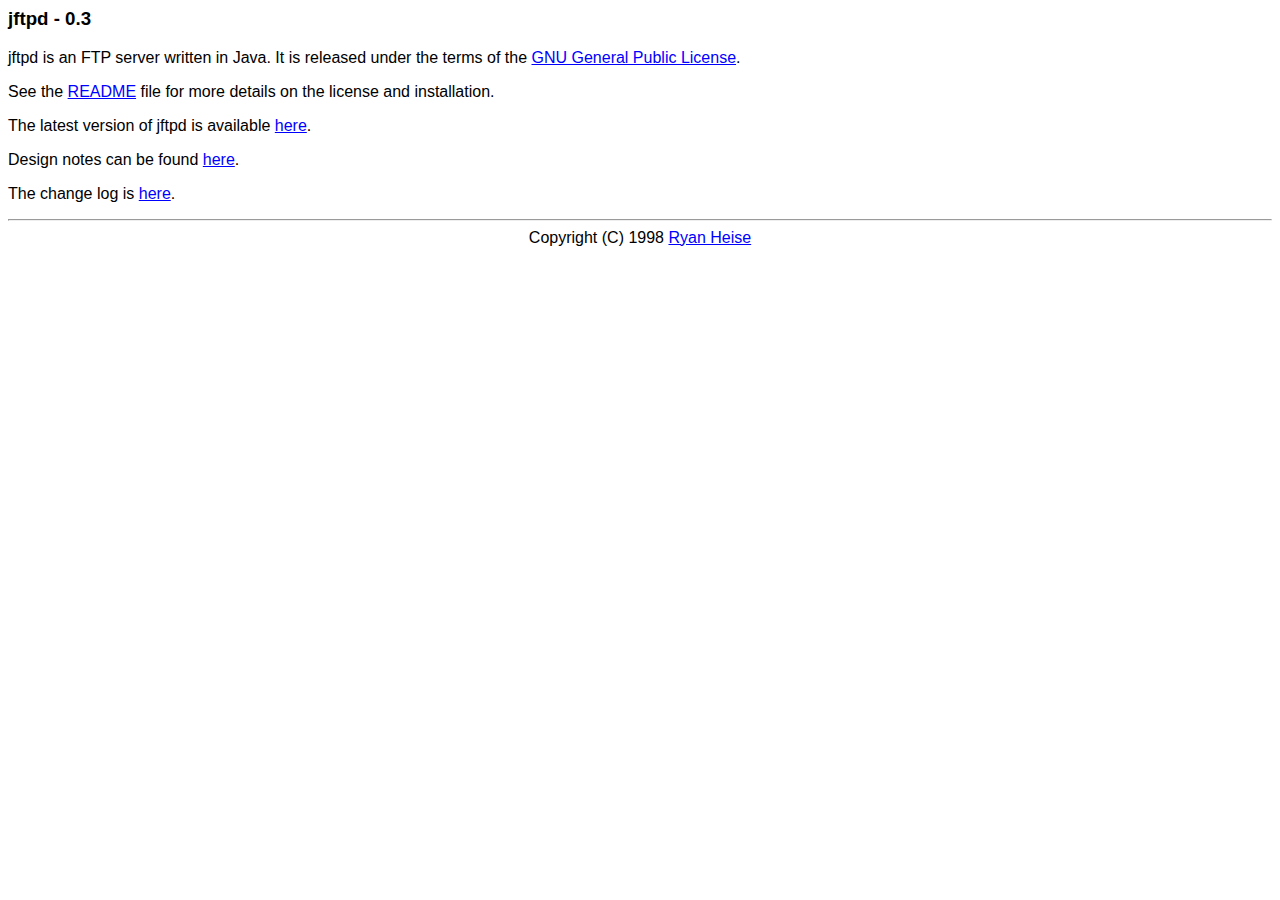
<file: index.html>
<html>
<head>
<title>Java ftp server</title>
<link rel="stylesheet" type="text/css" name="style" href="style.css">
</head>
<body bgcolor=white>

<h3>jftpd - 0.3</h3>

<p>
jftpd is an FTP server written in Java. It is released under the terms of the
<a href="copying.html">GNU General Public License</a>.

<p>
See the <a href="README.html">README</a> file for more details on the license
and installation.

<p>
The latest version of jftpd is available <a
href="http://www.progsoc.uts.edu.au/~rheise/projects/jftpd/">here</a>.

<p>
Design notes can be found <a href="design.html">here</a>.

<p>
The change log is <a href="ChangeLog.txt">here</a>.

<p><hr>
<center>Copyright (C) 1998 <a href="mailto:ryan@maxiem.com">Ryan Heise</a></center>

</body>
</html>
</file>
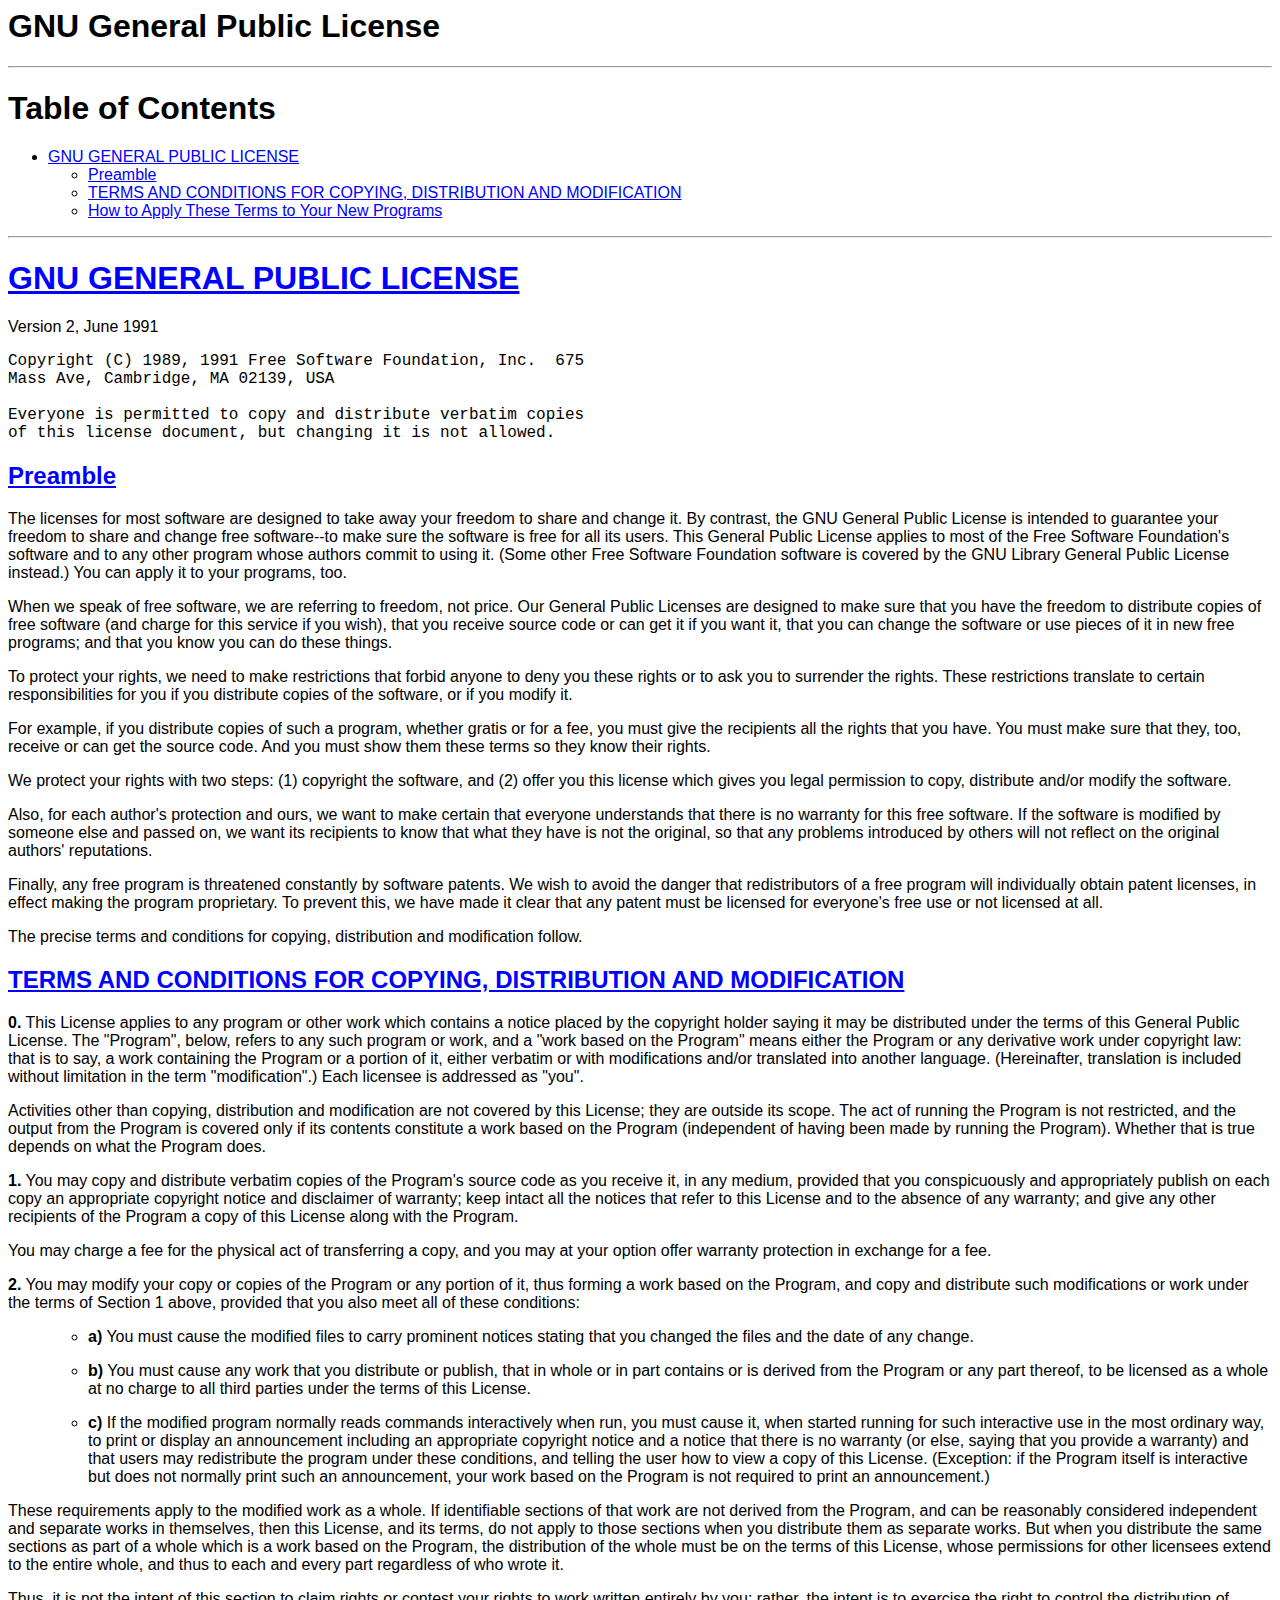
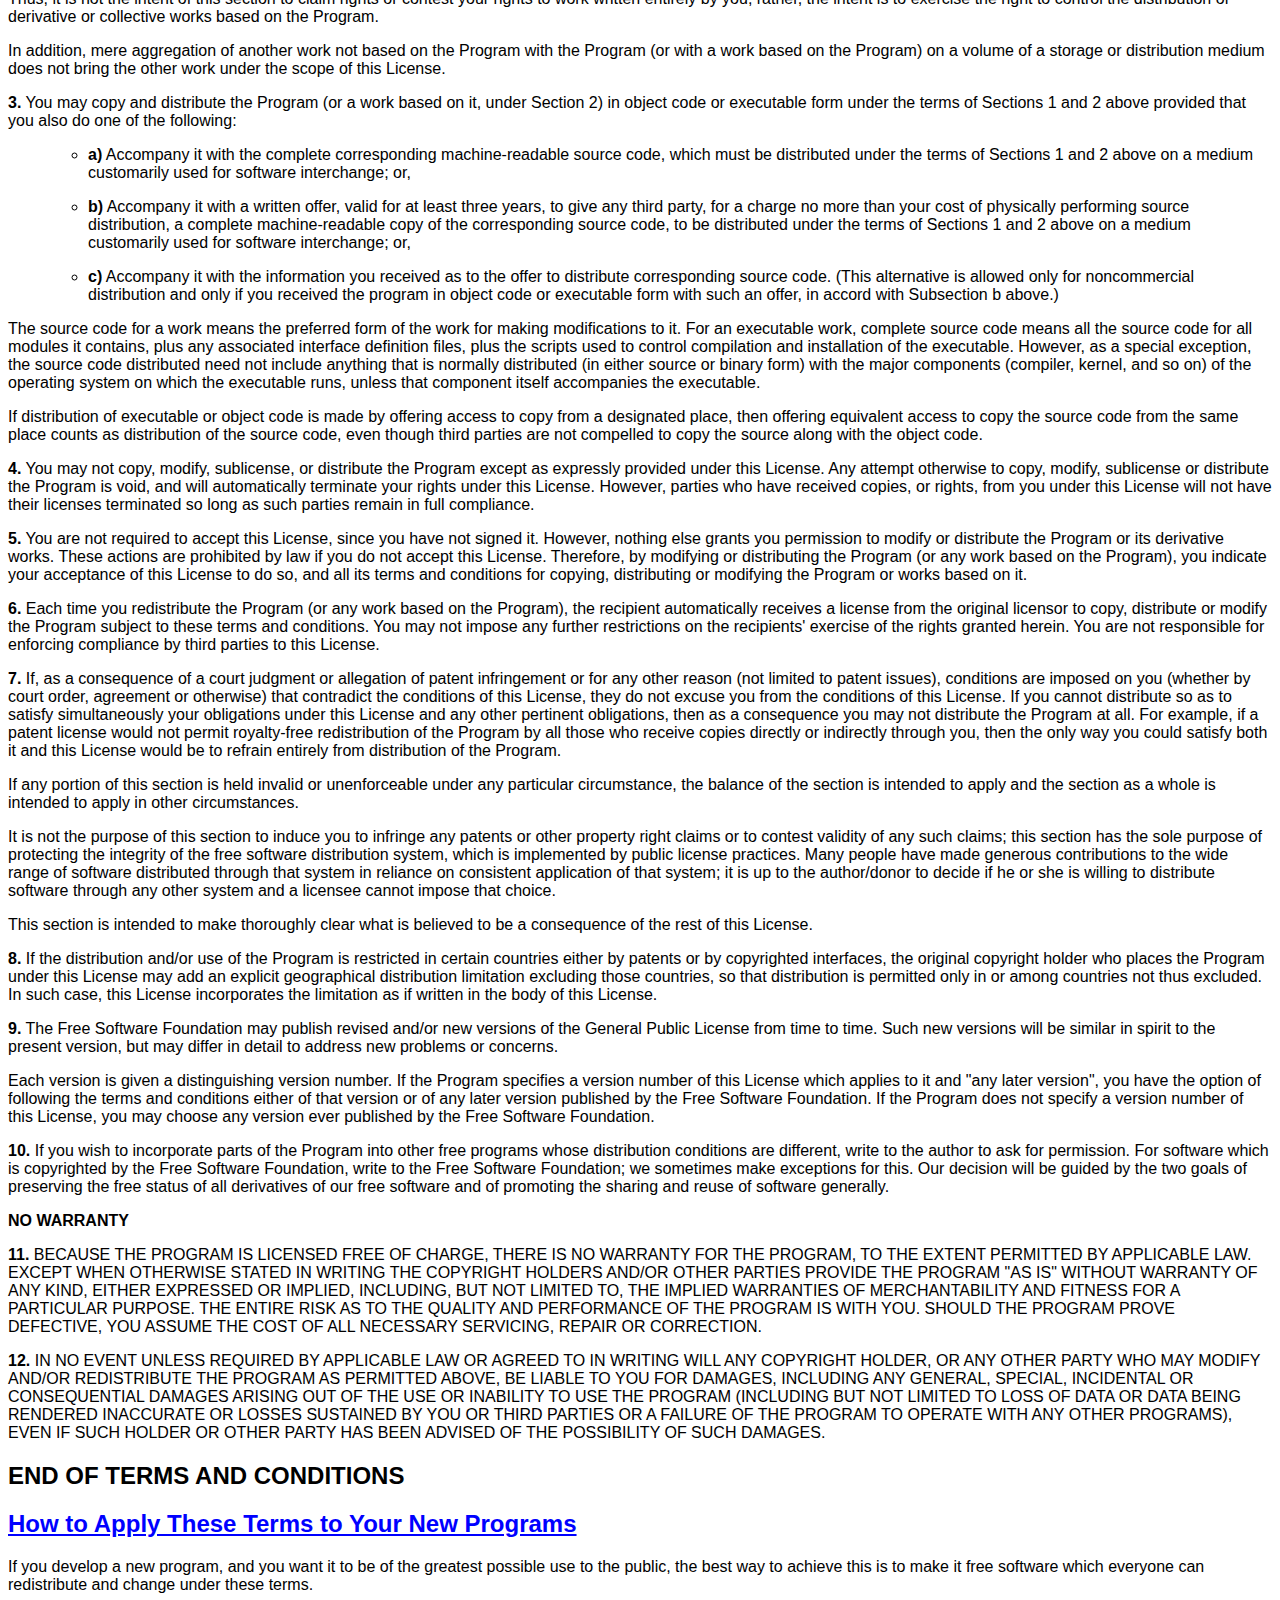
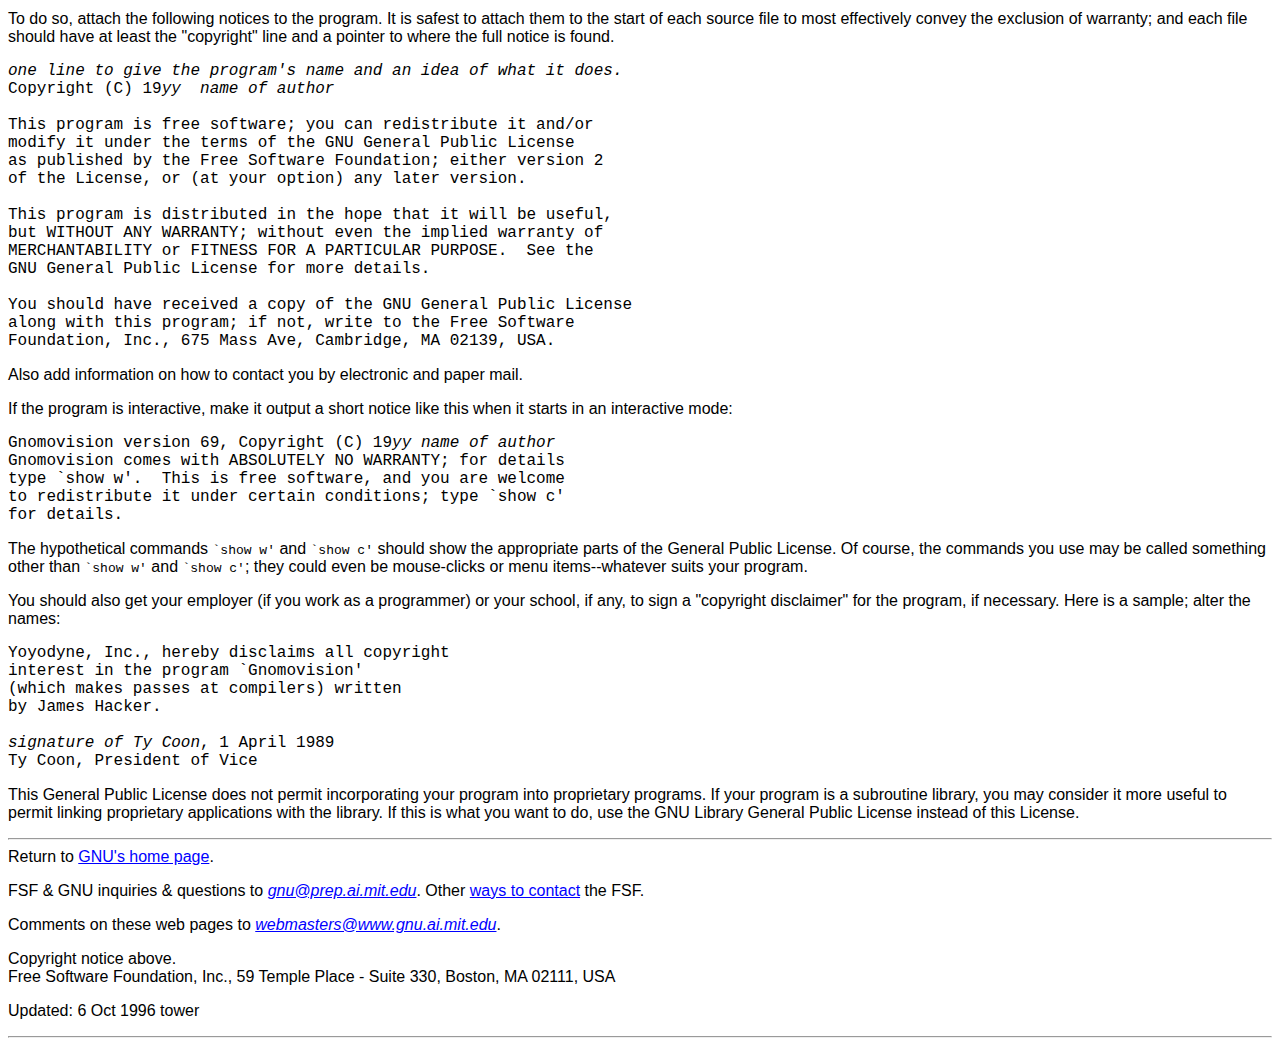
<file: copying.html>
<!DOCTYPE html PUBLIC "-//IETF//DTD HTML 2.0//EN">
<HTML>
<HEAD>
<TITLE>GNU General Public License - GNU Project - Free Software Foundation (FSF)</TITLE>
<LINK REV="made" HREF="mailto:webmasters@www.gnu.ai.mit.edu">
<link rel="stylesheet" type="text/css" name="style" href="style.css">
</HEAD>
<BODY>
<H1>GNU General Public License</H1>
<P>
<P><HR><P>
<H1>Table of Contents</H1>
<UL>
<LI><A NAME="TOC1" HREF="#SEC1">GNU GENERAL PUBLIC LICENSE</A>
<UL>
<LI><A NAME="TOC2" HREF="#SEC2">Preamble</A>
<LI><A NAME="TOC3" HREF="#SEC3">TERMS AND CONDITIONS FOR COPYING, DISTRIBUTION AND MODIFICATION</A>
<LI><A NAME="TOC4" HREF="#SEC4">How to Apply These Terms to Your New Programs</A>

</UL>
</UL>
<P><HR><P>



<H1><A NAME="SEC1" HREF="#TOC1">GNU GENERAL PUBLIC LICENSE</A></H1>
<P>
Version 2, June 1991

</P>

<PRE>
Copyright (C) 1989, 1991 Free Software Foundation, Inc.  675
Mass Ave, Cambridge, MA 02139, USA

Everyone is permitted to copy and distribute verbatim copies
of this license document, but changing it is not allowed.
</PRE>



<H2><A NAME="SEC2" HREF="#TOC2">Preamble</A></H2>

<P>
  The licenses for most software are designed to take away your
freedom to share and change it.  By contrast, the GNU General Public
License is intended to guarantee your freedom to share and change free
software--to make sure the software is free for all its users.  This
General Public License applies to most of the Free Software
Foundation's software and to any other program whose authors commit to
using it.  (Some other Free Software Foundation software is covered by
the GNU Library General Public License instead.)  You can apply it to
your programs, too.

</P>
<P>
  When we speak of free software, we are referring to freedom, not
price.  Our General Public Licenses are designed to make sure that you
have the freedom to distribute copies of free software (and charge for
this service if you wish), that you receive source code or can get it
if you want it, that you can change the software or use pieces of it
in new free programs; and that you know you can do these things.

</P>
<P>
  To protect your rights, we need to make restrictions that forbid
anyone to deny you these rights or to ask you to surrender the rights.
These restrictions translate to certain responsibilities for you if you
distribute copies of the software, or if you modify it.

</P>
<P>
  For example, if you distribute copies of such a program, whether
gratis or for a fee, you must give the recipients all the rights that
you have.  You must make sure that they, too, receive or can get the
source code.  And you must show them these terms so they know their
rights.

</P>
<P>
  We protect your rights with two steps: (1) copyright the software, and
(2) offer you this license which gives you legal permission to copy,
distribute and/or modify the software.

</P>
<P>
  Also, for each author's protection and ours, we want to make certain
that everyone understands that there is no warranty for this free
software.  If the software is modified by someone else and passed on, we
want its recipients to know that what they have is not the original, so
that any problems introduced by others will not reflect on the original
authors' reputations.

</P>
<P>
  Finally, any free program is threatened constantly by software
patents.  We wish to avoid the danger that redistributors of a free
program will individually obtain patent licenses, in effect making the
program proprietary.  To prevent this, we have made it clear that any
patent must be licensed for everyone's free use or not licensed at all.

</P>
<P>
  The precise terms and conditions for copying, distribution and
modification follow.

</P>


<H2><A NAME="SEC3" HREF="#TOC3">TERMS AND CONDITIONS FOR COPYING, DISTRIBUTION AND MODIFICATION</A></H2>


<P>

<STRONG>0.</STRONG>
 This License applies to any program or other work which contains
a notice placed by the copyright holder saying it may be distributed
under the terms of this General Public License.  The "Program", below,
refers to any such program or work, and a "work based on the Program"
means either the Program or any derivative work under copyright law:
that is to say, a work containing the Program or a portion of it,
either verbatim or with modifications and/or translated into another
language.  (Hereinafter, translation is included without limitation in
the term "modification".)  Each licensee is addressed as "you".
<P>

Activities other than copying, distribution and modification are not
covered by this License; they are outside its scope.  The act of
running the Program is not restricted, and the output from the Program
is covered only if its contents constitute a work based on the
Program (independent of having been made by running the Program).
Whether that is true depends on what the Program does.

<P>

<STRONG>1.</STRONG>
 You may copy and distribute verbatim copies of the Program's
source code as you receive it, in any medium, provided that you
conspicuously and appropriately publish on each copy an appropriate
copyright notice and disclaimer of warranty; keep intact all the
notices that refer to this License and to the absence of any warranty;
and give any other recipients of the Program a copy of this License
along with the Program.
<P>

You may charge a fee for the physical act of transferring a copy, and
you may at your option offer warranty protection in exchange for a fee.
<P>

<STRONG>2.</STRONG>
 You may modify your copy or copies of the Program or any portion
of it, thus forming a work based on the Program, and copy and
distribute such modifications or work under the terms of Section 1
above, provided that you also meet all of these conditions:
<P>

<!-- we use this doubled UL to get the sub-sections indented, -->
<!-- while making the bullets as unobvious as possible. -->
<UL>
<UL>
<P>
<LI>

<STRONG>a)</STRONG>
 You must cause the modified files to carry prominent notices
stating that you changed the files and the date of any change.

<P>
<LI>

<STRONG>b)</STRONG>
 You must cause any work that you distribute or publish, that in
whole or in part contains or is derived from the Program or any
part thereof, to be licensed as a whole at no charge to all third
parties under the terms of this License.

<P>
<LI>

<STRONG>c)</STRONG>
 If the modified program normally reads commands interactively
when run, you must cause it, when started running for such
interactive use in the most ordinary way, to print or display an
announcement including an appropriate copyright notice and a
notice that there is no warranty (or else, saying that you provide
a warranty) and that users may redistribute the program under
these conditions, and telling the user how to view a copy of this
License.  (Exception: if the Program itself is interactive but
does not normally print such an announcement, your work based on
the Program is not required to print an announcement.)
</UL>
</UL>

These requirements apply to the modified work as a whole.  If
identifiable sections of that work are not derived from the Program,
and can be reasonably considered independent and separate works in
themselves, then this License, and its terms, do not apply to those
sections when you distribute them as separate works.  But when you
distribute the same sections as part of a whole which is a work based
on the Program, the distribution of the whole must be on the terms of
this License, whose permissions for other licensees extend to the
entire whole, and thus to each and every part regardless of who wrote it.
<P>

Thus, it is not the intent of this section to claim rights or contest
your rights to work written entirely by you; rather, the intent is to
exercise the right to control the distribution of derivative or
collective works based on the Program.
<P>

In addition, mere aggregation of another work not based on the Program
with the Program (or with a work based on the Program) on a volume of
a storage or distribution medium does not bring the other work under
the scope of this License.

<P>

<STRONG>3.</STRONG>
 You may copy and distribute the Program (or a work based on it,
under Section 2) in object code or executable form under the terms of
Sections 1 and 2 above provided that you also do one of the following:


<!-- we use this doubled UL to get the sub-sections indented, -->
<!-- while making the bullets as unobvious as possible. -->
<UL>
<UL>
<P>
<LI>

<STRONG>a)</STRONG>
 Accompany it with the complete corresponding machine-readable
source code, which must be distributed under the terms of Sections
1 and 2 above on a medium customarily used for software interchange; or,

<P>
<LI>

<STRONG>b)</STRONG>
 Accompany it with a written offer, valid for at least three
years, to give any third party, for a charge no more than your
cost of physically performing source distribution, a complete
machine-readable copy of the corresponding source code, to be
distributed under the terms of Sections 1 and 2 above on a medium
customarily used for software interchange; or,

<P>
<LI>

<STRONG>c)</STRONG>
 Accompany it with the information you received as to the offer
to distribute corresponding source code.  (This alternative is
allowed only for noncommercial distribution and only if you
received the program in object code or executable form with such
an offer, in accord with Subsection b above.)
</UL>
</UL>

The source code for a work means the preferred form of the work for
making modifications to it.  For an executable work, complete source
code means all the source code for all modules it contains, plus any
associated interface definition files, plus the scripts used to
control compilation and installation of the executable.  However, as a
special exception, the source code distributed need not include
anything that is normally distributed (in either source or binary
form) with the major components (compiler, kernel, and so on) of the
operating system on which the executable runs, unless that component
itself accompanies the executable.
<P>

If distribution of executable or object code is made by offering
access to copy from a designated place, then offering equivalent
access to copy the source code from the same place counts as
distribution of the source code, even though third parties are not
compelled to copy the source along with the object code.
<P>

<STRONG>4.</STRONG>
 You may not copy, modify, sublicense, or distribute the Program
except as expressly provided under this License.  Any attempt
otherwise to copy, modify, sublicense or distribute the Program is
void, and will automatically terminate your rights under this License.
However, parties who have received copies, or rights, from you under
this License will not have their licenses terminated so long as such
parties remain in full compliance.

<P>

<STRONG>5.</STRONG>
 You are not required to accept this License, since you have not
signed it.  However, nothing else grants you permission to modify or
distribute the Program or its derivative works.  These actions are
prohibited by law if you do not accept this License.  Therefore, by
modifying or distributing the Program (or any work based on the
Program), you indicate your acceptance of this License to do so, and
all its terms and conditions for copying, distributing or modifying
the Program or works based on it.

<P>

<STRONG>6.</STRONG>
 Each time you redistribute the Program (or any work based on the
Program), the recipient automatically receives a license from the
original licensor to copy, distribute or modify the Program subject to
these terms and conditions.  You may not impose any further
restrictions on the recipients' exercise of the rights granted herein.
You are not responsible for enforcing compliance by third parties to
this License.

<P>

<STRONG>7.</STRONG>
 If, as a consequence of a court judgment or allegation of patent
infringement or for any other reason (not limited to patent issues),
conditions are imposed on you (whether by court order, agreement or
otherwise) that contradict the conditions of this License, they do not
excuse you from the conditions of this License.  If you cannot
distribute so as to satisfy simultaneously your obligations under this
License and any other pertinent obligations, then as a consequence you
may not distribute the Program at all.  For example, if a patent
license would not permit royalty-free redistribution of the Program by
all those who receive copies directly or indirectly through you, then
the only way you could satisfy both it and this License would be to
refrain entirely from distribution of the Program.
<P>

If any portion of this section is held invalid or unenforceable under
any particular circumstance, the balance of the section is intended to
apply and the section as a whole is intended to apply in other
circumstances.
<P>

It is not the purpose of this section to induce you to infringe any
patents or other property right claims or to contest validity of any
such claims; this section has the sole purpose of protecting the
integrity of the free software distribution system, which is
implemented by public license practices.  Many people have made
generous contributions to the wide range of software distributed
through that system in reliance on consistent application of that
system; it is up to the author/donor to decide if he or she is willing
to distribute software through any other system and a licensee cannot
impose that choice.
<P>

This section is intended to make thoroughly clear what is believed to
be a consequence of the rest of this License.

<P>

<STRONG>8.</STRONG>
 If the distribution and/or use of the Program is restricted in
certain countries either by patents or by copyrighted interfaces, the
original copyright holder who places the Program under this License
may add an explicit geographical distribution limitation excluding
those countries, so that distribution is permitted only in or among
countries not thus excluded.  In such case, this License incorporates
the limitation as if written in the body of this License.

<P>

<STRONG>9.</STRONG>
 The Free Software Foundation may publish revised and/or new versions
of the General Public License from time to time.  Such new versions will
be similar in spirit to the present version, but may differ in detail to
address new problems or concerns.
<P>

Each version is given a distinguishing version number.  If the Program
specifies a version number of this License which applies to it and "any
later version", you have the option of following the terms and conditions
either of that version or of any later version published by the Free
Software Foundation.  If the Program does not specify a version number of
this License, you may choose any version ever published by the Free Software
Foundation.

<P>


<STRONG>10.</STRONG>
 If you wish to incorporate parts of the Program into other free
programs whose distribution conditions are different, write to the author
to ask for permission.  For software which is copyrighted by the Free
Software Foundation, write to the Free Software Foundation; we sometimes
make exceptions for this.  Our decision will be guided by the two goals
of preserving the free status of all derivatives of our free software and
of promoting the sharing and reuse of software generally.



<P><STRONG>NO WARRANTY</STRONG></P>

<P>

<STRONG>11.</STRONG>
 BECAUSE THE PROGRAM IS LICENSED FREE OF CHARGE, THERE IS NO WARRANTY
FOR THE PROGRAM, TO THE EXTENT PERMITTED BY APPLICABLE LAW.  EXCEPT WHEN
OTHERWISE STATED IN WRITING THE COPYRIGHT HOLDERS AND/OR OTHER PARTIES
PROVIDE THE PROGRAM "AS IS" WITHOUT WARRANTY OF ANY KIND, EITHER EXPRESSED
OR IMPLIED, INCLUDING, BUT NOT LIMITED TO, THE IMPLIED WARRANTIES OF
MERCHANTABILITY AND FITNESS FOR A PARTICULAR PURPOSE.  THE ENTIRE RISK AS
TO THE QUALITY AND PERFORMANCE OF THE PROGRAM IS WITH YOU.  SHOULD THE
PROGRAM PROVE DEFECTIVE, YOU ASSUME THE COST OF ALL NECESSARY SERVICING,
REPAIR OR CORRECTION.

<P>

<STRONG>12.</STRONG>
 IN NO EVENT UNLESS REQUIRED BY APPLICABLE LAW OR AGREED TO IN WRITING
WILL ANY COPYRIGHT HOLDER, OR ANY OTHER PARTY WHO MAY MODIFY AND/OR
REDISTRIBUTE THE PROGRAM AS PERMITTED ABOVE, BE LIABLE TO YOU FOR DAMAGES,
INCLUDING ANY GENERAL, SPECIAL, INCIDENTAL OR CONSEQUENTIAL DAMAGES ARISING
OUT OF THE USE OR INABILITY TO USE THE PROGRAM (INCLUDING BUT NOT LIMITED
TO LOSS OF DATA OR DATA BEING RENDERED INACCURATE OR LOSSES SUSTAINED BY
YOU OR THIRD PARTIES OR A FAILURE OF THE PROGRAM TO OPERATE WITH ANY OTHER
PROGRAMS), EVEN IF SUCH HOLDER OR OTHER PARTY HAS BEEN ADVISED OF THE
POSSIBILITY OF SUCH DAMAGES.

<P>


<H2>END OF TERMS AND CONDITIONS</H2>



<H2><A NAME="SEC4" HREF="#TOC4">How to Apply These Terms to Your New Programs</A></H2>

<P>
  If you develop a new program, and you want it to be of the greatest
possible use to the public, the best way to achieve this is to make it
free software which everyone can redistribute and change under these terms.

</P>
<P>
  To do so, attach the following notices to the program.  It is safest
to attach them to the start of each source file to most effectively
convey the exclusion of warranty; and each file should have at least
the "copyright" line and a pointer to where the full notice is found.

</P>

<PRE>
<VAR>one line to give the program's name and an idea of what it does.</VAR>
Copyright (C) 19<VAR>yy</VAR>  <VAR>name of author</VAR>

This program is free software; you can redistribute it and/or
modify it under the terms of the GNU General Public License
as published by the Free Software Foundation; either version 2
of the License, or (at your option) any later version.

This program is distributed in the hope that it will be useful,
but WITHOUT ANY WARRANTY; without even the implied warranty of
MERCHANTABILITY or FITNESS FOR A PARTICULAR PURPOSE.  See the
GNU General Public License for more details.

You should have received a copy of the GNU General Public License
along with this program; if not, write to the Free Software
Foundation, Inc., 675 Mass Ave, Cambridge, MA 02139, USA.
</PRE>

<P>
Also add information on how to contact you by electronic and paper mail.

</P>
<P>
If the program is interactive, make it output a short notice like this
when it starts in an interactive mode:

</P>

<PRE>
Gnomovision version 69, Copyright (C) 19<VAR>yy</VAR> <VAR>name of author</VAR>
Gnomovision comes with ABSOLUTELY NO WARRANTY; for details
type `show w'.  This is free software, and you are welcome
to redistribute it under certain conditions; type `show c' 
for details.
</PRE>

<P>
The hypothetical commands <SAMP>`show w'</SAMP> and <SAMP>`show c'</SAMP> should show
the appropriate parts of the General Public License.  Of course, the
commands you use may be called something other than <SAMP>`show w'</SAMP> and
<SAMP>`show c'</SAMP>; they could even be mouse-clicks or menu items--whatever
suits your program.

</P>
<P>
You should also get your employer (if you work as a programmer) or your
school, if any, to sign a "copyright disclaimer" for the program, if
necessary.  Here is a sample; alter the names:

</P>

<PRE>
Yoyodyne, Inc., hereby disclaims all copyright
interest in the program `Gnomovision'
(which makes passes at compilers) written 
by James Hacker.

<VAR>signature of Ty Coon</VAR>, 1 April 1989
Ty Coon, President of Vice
</PRE>

<P>
This General Public License does not permit incorporating your program into
proprietary programs.  If your program is a subroutine library, you may
consider it more useful to permit linking proprietary applications with the
library.  If this is what you want to do, use the GNU Library General
Public License instead of this License.
<HR>
Return to <A HREF="http://www.gnu.org/">GNU's home page</A>.
<P>
FSF &amp; GNU inquiries &amp; questions to
<A HREF="mailto:gnu@prep.ai.mit.edu"><I>gnu@prep.ai.mit.edu</I></A>.
Other <A HREF="http://www.gnu.org/#ContactInfo">ways to contact</A> the FSF.
<P>
Comments on these web pages to
<A HREF="mailto:webmasters@www.gnu.ai.mit.edu"><I>webmasters@www.gnu.ai.mit.edu</I></A>.
<P>
Copyright notice above.<BR>
Free Software Foundation, Inc.,
59 Temple Place - Suite 330, Boston, MA  02111,  USA
<P>
Updated:
<!-- hhmts start -->
 6 Oct 1996 tower
<!-- hhmts end -->
<HR>
</BODY>
</HTML>
</file>
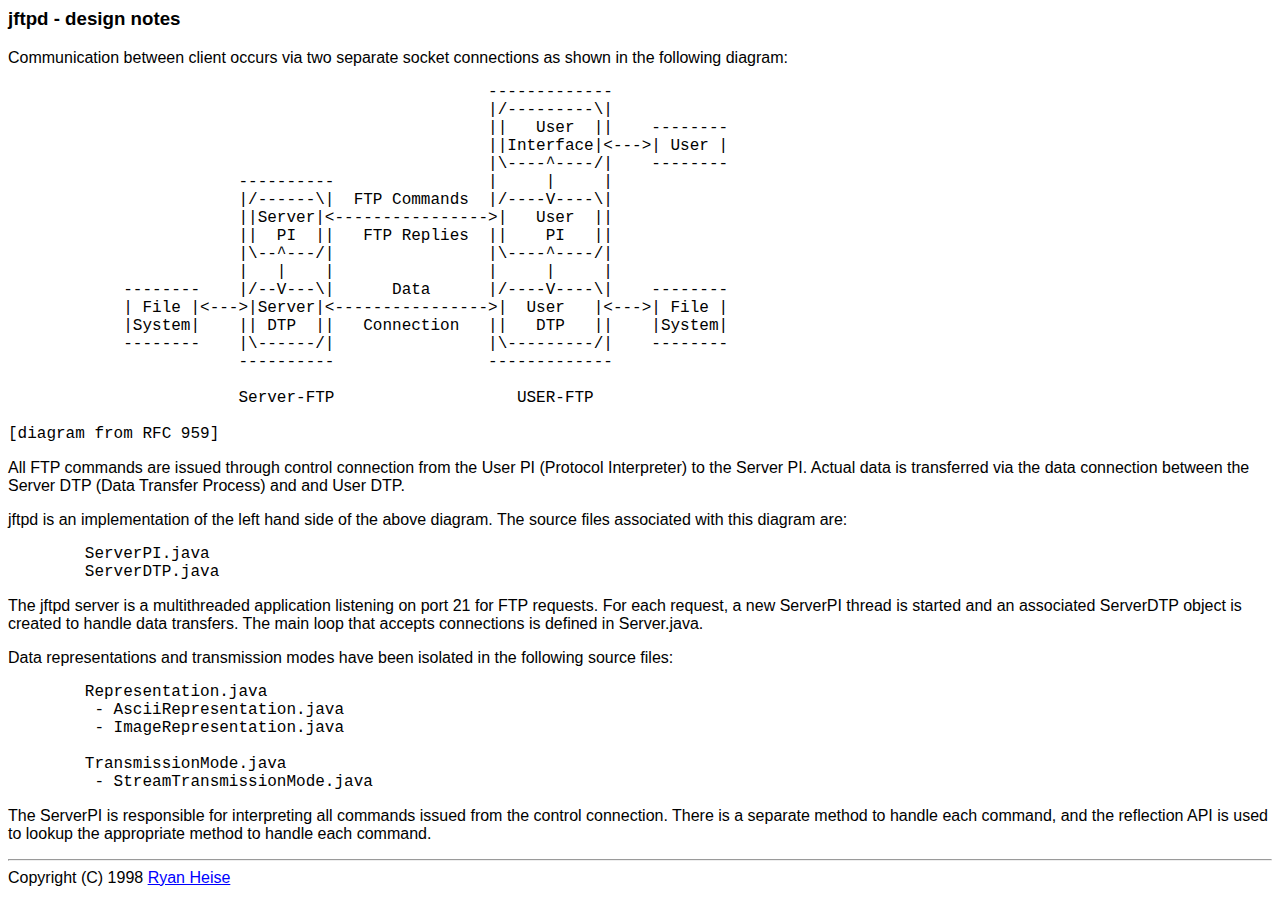
<file: design.html>
<html>
<head>
<title>jftpd - README</title>
<link rel="stylesheet" type="text/css" name="style" href="style.css">
</head>

<body bgcolor=white>

<h3>jftpd - design notes</h3>

<p>Communication between client occurs via two separate socket connections as
shown in the following diagram:

<pre>
                                                  -------------
                                                  |/---------\|
                                                  ||   User  ||    --------
                                                  ||Interface|&lt;---&gt;| User |
                                                  |\----^----/|    --------
                        ----------                |     |     |
                        |/------\|  FTP Commands  |/----V----\|
                        ||Server|&lt;----------------&gt;|   User  ||
                        ||  PI  ||   FTP Replies  ||    PI   ||
                        |\--^---/|                |\----^----/|
                        |   |    |                |     |     |
            --------    |/--V---\|      Data      |/----V----\|    --------
            | File |&lt;---&gt;|Server|&lt;----------------&gt;|  User   |&lt;---&gt;| File |
            |System|    || DTP  ||   Connection   ||   DTP   ||    |System|
            --------    |\------/|                |\---------/|    --------
                        ----------                -------------

                        Server-FTP                   USER-FTP

[diagram from RFC 959]
</pre>

<p>All FTP commands are issued through control connection from the User PI
(Protocol Interpreter) to the Server PI. Actual data is transferred via the
data connection between the Server DTP (Data Transfer Process) and and User
DTP.

<p>jftpd is an implementation of the left hand side of the above diagram. The
source files associated with this diagram are:

<pre>
	ServerPI.java
	ServerDTP.java
</pre>

<p>The jftpd server is a multithreaded application listening on port 21 for FTP
requests. For each request, a new ServerPI thread is started and an associated
ServerDTP object is created to handle data transfers. The main loop that
accepts connections is defined in Server.java.

<p>Data representations and transmission modes have been isolated in the
following source files:

<pre>
	Representation.java
	 - AsciiRepresentation.java
	 - ImageRepresentation.java

	TransmissionMode.java
	 - StreamTransmissionMode.java
</pre>

<p>The ServerPI is responsible for interpreting all commands issued from the
control connection. There is a separate method to handle each command, and the
reflection API is used to lookup the appropriate method to handle each command.

<p><hr>
Copyright (C) 1998 <a href="mailto:ryan@maxiem.com">Ryan Heise</a>

</body>

</html>
</file>
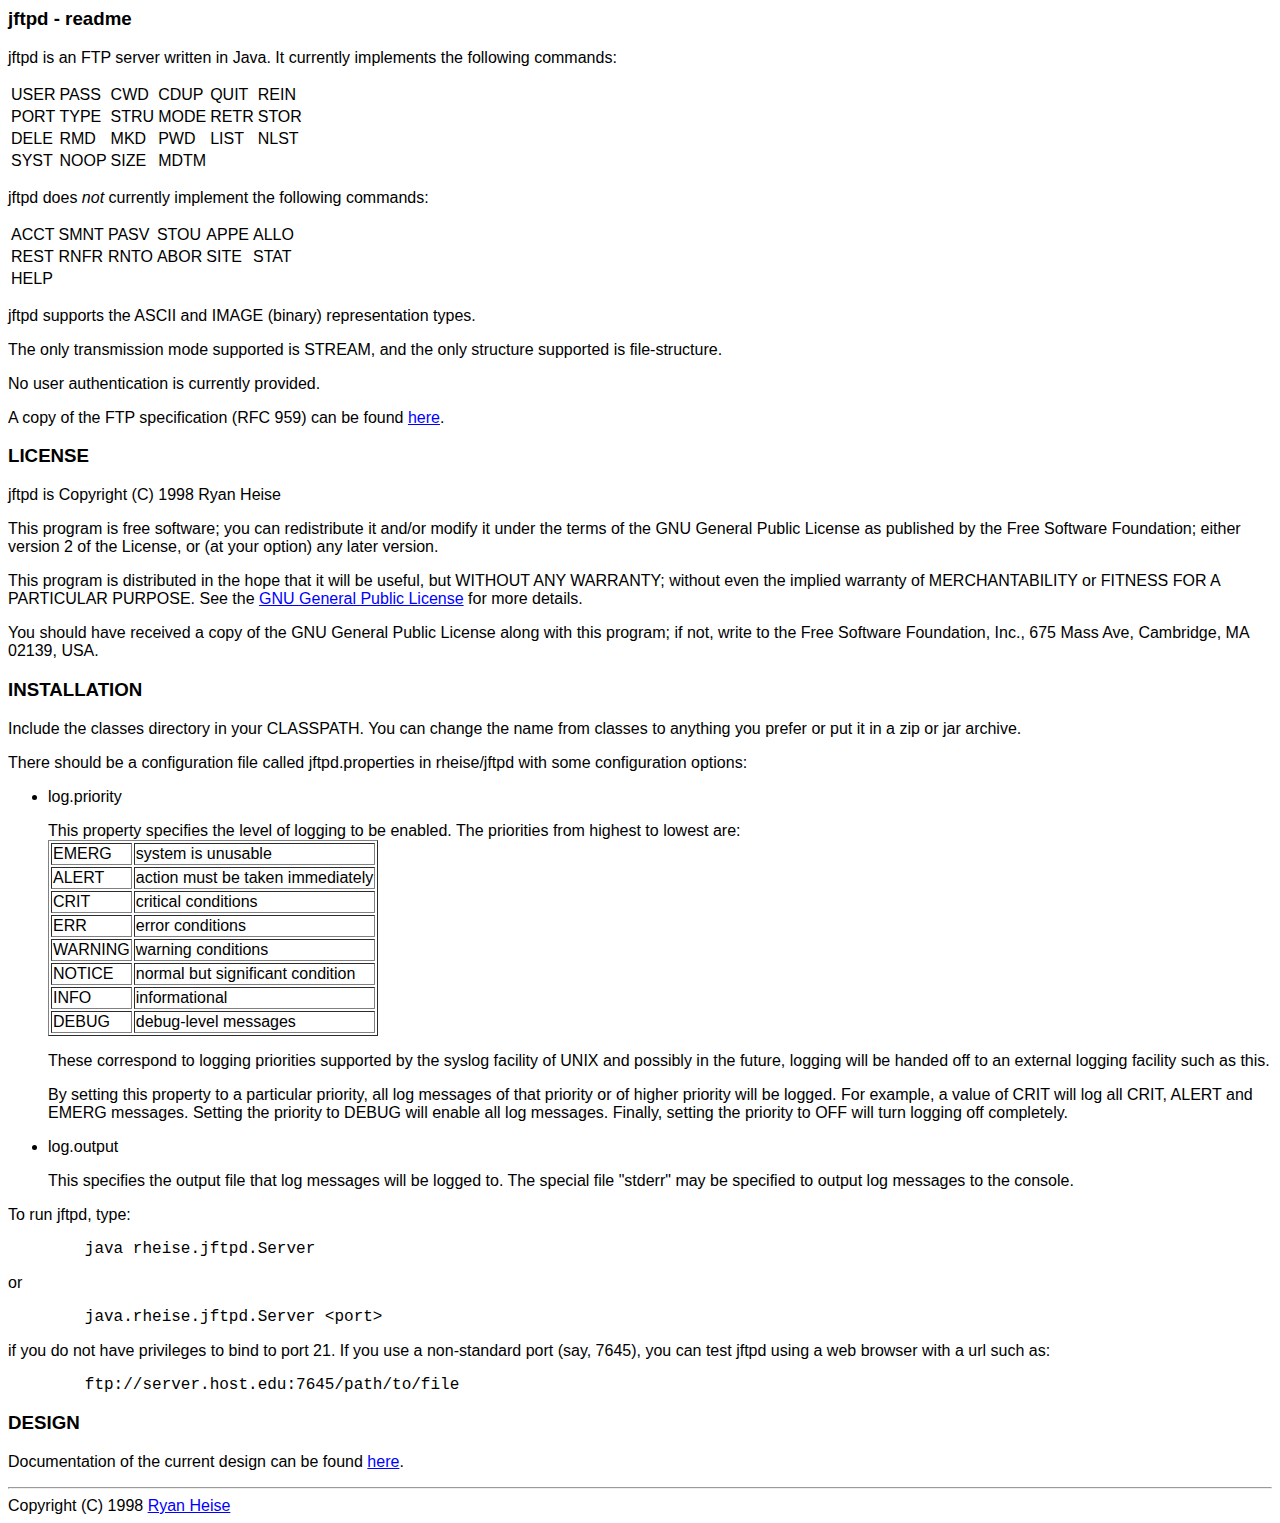
<file: README.html>
<html>
<head>
<title>jftpd - README</title>
<link rel="stylesheet" type="text/css" name="style" href="style.css">
</head>

<body bgcolor=white>

<h3>jftpd - readme</h3>

<p>jftpd is an FTP server written in Java. It currently implements the
following commands:

<p>
<table>
<tr><td>USER<td>PASS<td>CWD<td>CDUP<td>QUIT<td>REIN
<tr><td>PORT<td>TYPE<td>STRU<td>MODE<td>RETR<td>STOR
<tr><td>DELE<td>RMD<td>MKD<td>PWD<td>LIST<td>NLST
<tr><td>SYST<td>NOOP<td>SIZE<td>MDTM
</table>

<p>jftpd does <i>not</i> currently implement the following commands:

<p>
<table>
<tr><td>ACCT<td>SMNT<td>PASV<td>STOU<td>APPE<td>ALLO
<tr><td>REST<td>RNFR<td>RNTO<td>ABOR<td>SITE<td>STAT
<tr><td>HELP
</table>

<p>jftpd supports the ASCII and IMAGE (binary) representation types.

<p>The only transmission mode supported is STREAM, and the only structure
supported is file-structure.

<p>No user authentication is currently provided.

<p>A copy of the FTP specification (RFC 959) can be found <a
href="http://www.progsoc.uts.edu.au/~rheise/projects/jftpd/rfc959.html">here</a>.

<h3>LICENSE</h3>

<p>jftpd is Copyright (C) 1998 Ryan Heise

<p>This program is free software; you can redistribute it and/or modify
it under the terms of the GNU General Public License as published by
the Free Software Foundation; either version 2 of the License, or
(at your option) any later version.

<p>This program is distributed in the hope that it will be useful,
but WITHOUT ANY WARRANTY; without even the implied warranty of
MERCHANTABILITY or FITNESS FOR A PARTICULAR PURPOSE.  See the
<a href="copying.html">GNU General Public License</a> for more details.

<p>You should have received a copy of the GNU General Public License
along with this program; if not, write to the Free Software
Foundation, Inc., 675 Mass Ave, Cambridge, MA 02139, USA.


<h3>INSTALLATION</h3>

<p>Include the classes directory in your CLASSPATH. You can change the name
from classes to anything you prefer or put it in a zip or jar archive.

<p>There should be a configuration file called jftpd.properties in
rheise/jftpd with some configuration options:

<ul>

<p><li>log.priority

	<p>This property specifies the level of logging to be enabled. The
	priorities from highest to lowest are:

	<table border=1>
	<tr><td>EMERG<td>system is unusable
	<tr><td>ALERT<td>action must be taken immediately
	<tr><td>CRIT<td>critical conditions
	<tr><td>ERR<td>error conditions
	<tr><td>WARNING<td>warning conditions
	<tr><td>NOTICE<td>normal but significant condition
	<tr><td>INFO<td>informational
	<tr><td>DEBUG<td>debug-level messages
	</table>

	<p>These correspond to logging priorities supported by the syslog
	facility of UNIX and possibly in the future, logging will be handed
	off to an external logging facility such as this.

	<p>By setting this property to a particular priority, all log messages of
	that priority or of higher priority will be logged. For example, a
	value of CRIT will log all CRIT, ALERT and EMERG messages. Setting the
	priority to DEBUG will enable all log messages. Finally, setting the
	priority to OFF will turn logging off completely.

<p><li>log.output

	<p>This specifies the output file that log messages will be logged to.
	The special file "stderr" may be specified to output log messages to
	the console.

</ul>

<p>To run jftpd, type:
<pre>
	java rheise.jftpd.Server
</pre>
or
<pre>
	java.rheise.jftpd.Server &lt;port&gt;
</pre>
<p>if you do not have privileges to bind to port 21. If you use a non-standard
port (say, 7645), you can test jftpd using a web browser with a url such as:
<pre>
	ftp://server.host.edu:7645/path/to/file
</pre>

<h3>DESIGN</h3>

Documentation of the current design can be found <a href="design.html">here</a>.

<p><hr>
Copyright (C) 1998 <a href="mailto:ryan@maxiem.com">Ryan Heise</a>

</body>

</html>
</file>
<file: style.css>
BODY
	{
	background-color:#ffffff;
	font-family:Helvetica
	}

PRE
	{
	font-family:Courier
	}

A:link
	{
	color: blue
	}

A:visited
	{
	color: blue
	}
</file>
